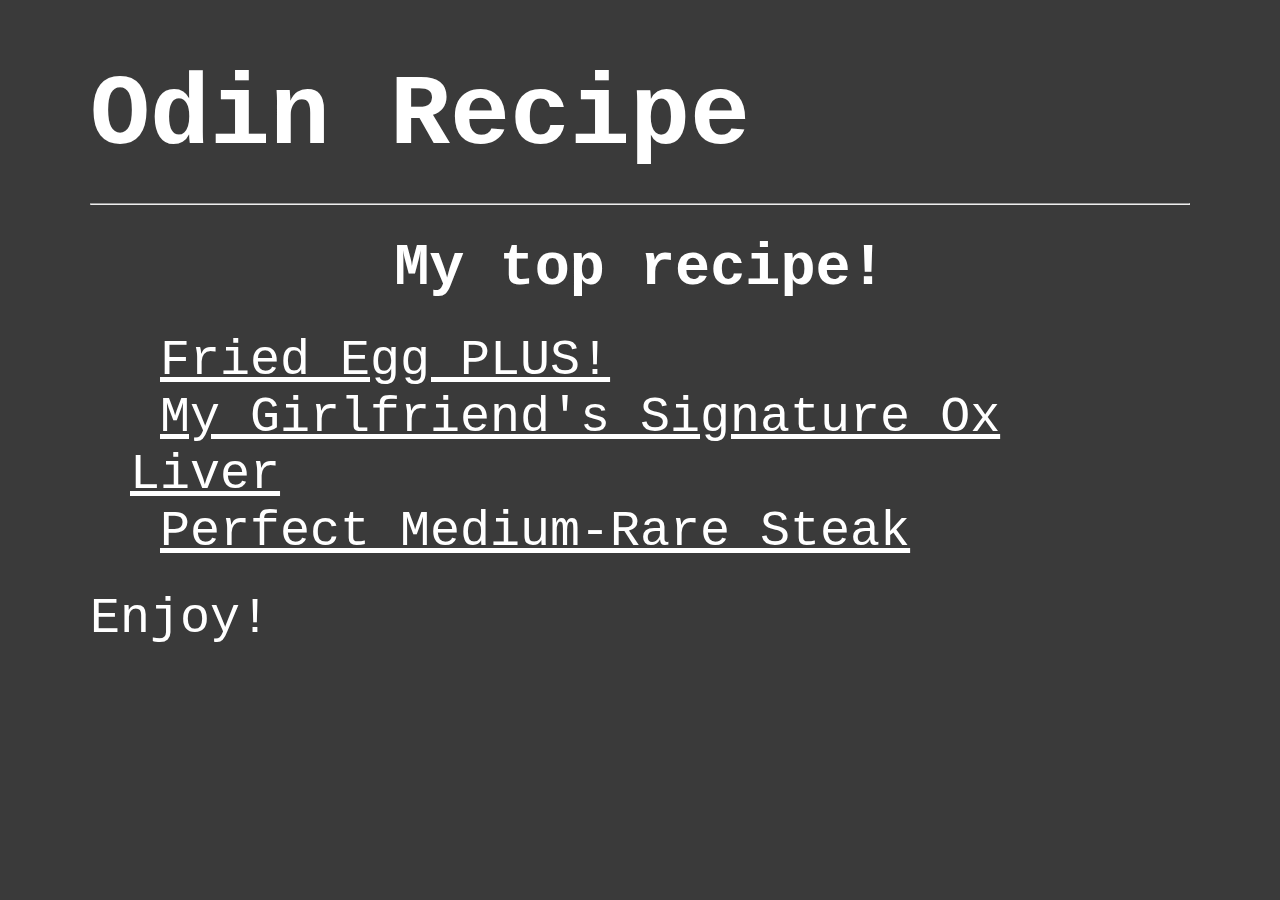
<file: index.html>
<!DOCTYPE html>
<html lang="en">
    <head> 
        <meta charset="utf-8">
        <title>Odin Recipe</title>
        <link href="style.css" rel="stylesheet">
    </head>

    <body>
        <h1 class="title">Odin Recipe</h1>
        <hr>
        <h3 class="stitle">My top recipe!</h3>
        <ul>
            <a href="./recipes/fried-egg.html">Fried Egg PLUS!</a><br>
            <a href="./recipes/ox-liver.html">My Girlfriend's Signature Ox Liver</a><br>
            <a href="./recipes/steak.html">Perfect Medium-Rare Steak</a>
        </ul>
        <p class="para">Enjoy!</p>
    </body>
</html>
</file>
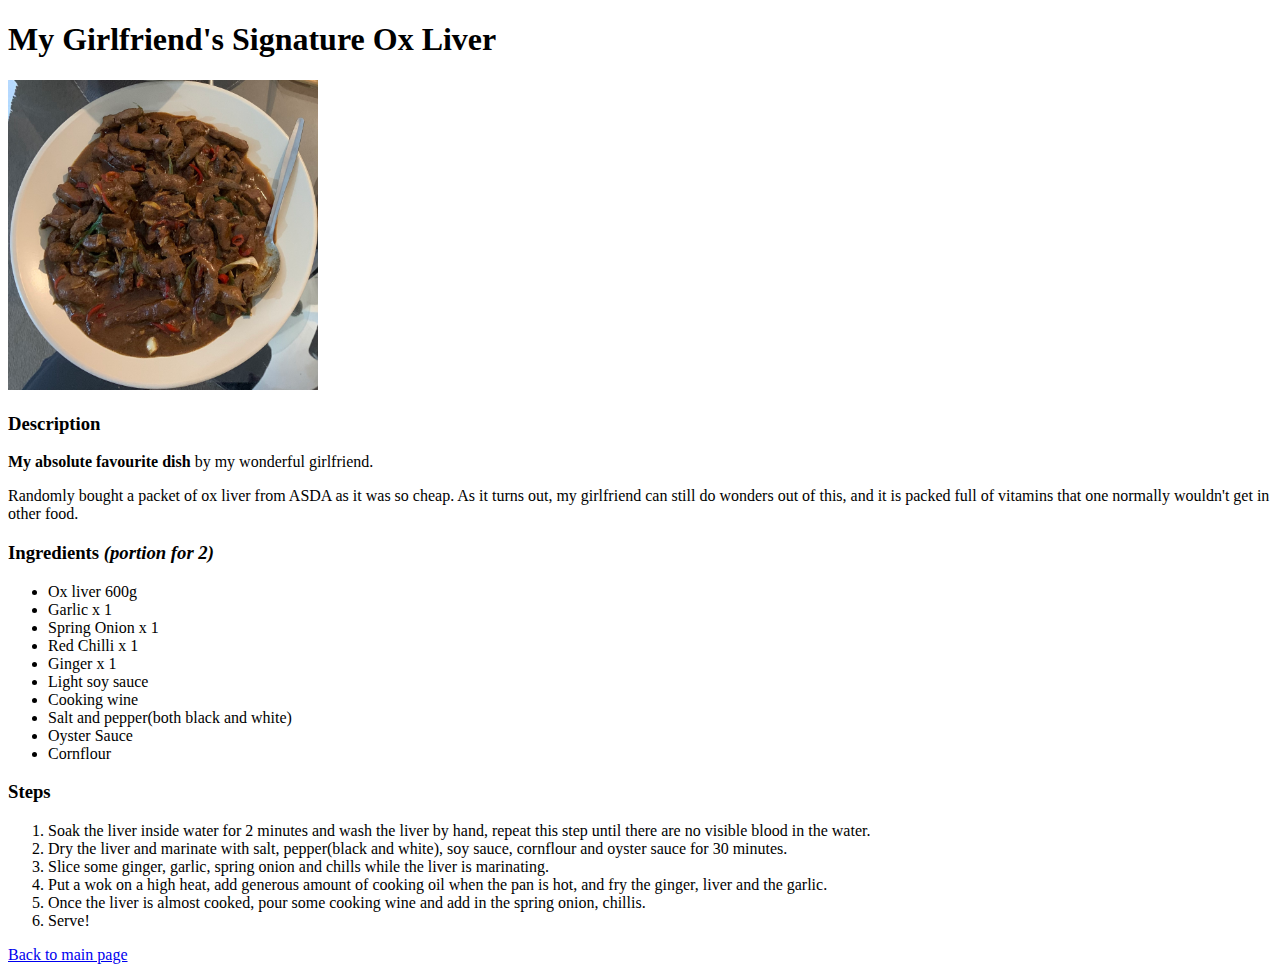
<file: recipes/ox-liver.html>
<!DOCTYPE html>
<html lang="en">
    <head>
        <meta charset="utf-8">
        <title>Ox Liver</title>
    </head>

    <body>
        <h1>My Girlfriend's Signature Ox Liver</h1>

        <img src="./img/ox-liver.jpg" height="310" width="310" alt="Image of ox liver">

        <h3>Description</h3>
        <p><strong>My absolute favourite dish</strong> by my wonderful girlfriend. </p>
        <p>Randomly bought a packet of ox liver from ASDA as it was so cheap. As it turns out, my girlfriend can still do wonders out of this, and it is packed full of vitamins that one normally wouldn't get in other food.</p>

        <h3>Ingredients <em>(portion for 2)</em></h3>
        <ul>
            <li>Ox liver 600g</li>
            <li>Garlic x 1</li>
            <li>Spring Onion x 1</li>
            <li>Red Chilli x 1</li>
            <li>Ginger x 1</li>
            <li>Light soy sauce</li>
            <li>Cooking wine</li>
            <li>Salt and pepper(both black and white)</li>
            <li>Oyster Sauce</li>
            <li>Cornflour</li>
        </ul>

        <h3>Steps</h3>
        <ol>
            <li>Soak the liver inside water for 2 minutes and wash the liver by hand, repeat this step until there are no visible blood in the water. </li>
            <li>Dry the liver and marinate with salt, pepper(black and white), soy sauce, cornflour and oyster sauce for 30 minutes. </li>
            <li>Slice some ginger, garlic, spring onion and chills while the liver is marinating.</li>
            <li>Put a wok on a high heat, add generous amount of cooking oil when the pan is hot, and fry the ginger, liver and the garlic.</li>
            <li>Once the liver is almost cooked, pour some cooking wine and add in the spring onion, chillis.</li>
            <li>Serve!</li>
        </ol>
        <a href="../index.html">Back to main page</a>
    </body>
</html>
</file>
<file: style.css>
* {
    box-sizing: border-box;
    margin: 30px;
}

.stitle {
    text-align: center;
}
body{
    background-color:hsl(from rgb(58, 58, 58) h s l);
    color: rgb(255, 255, 255);
    font-family: "Courier New", "Brush Script MT", Verdana;
    font-size: 50px;
}

a{
    color: #ffffff
}
</file>
